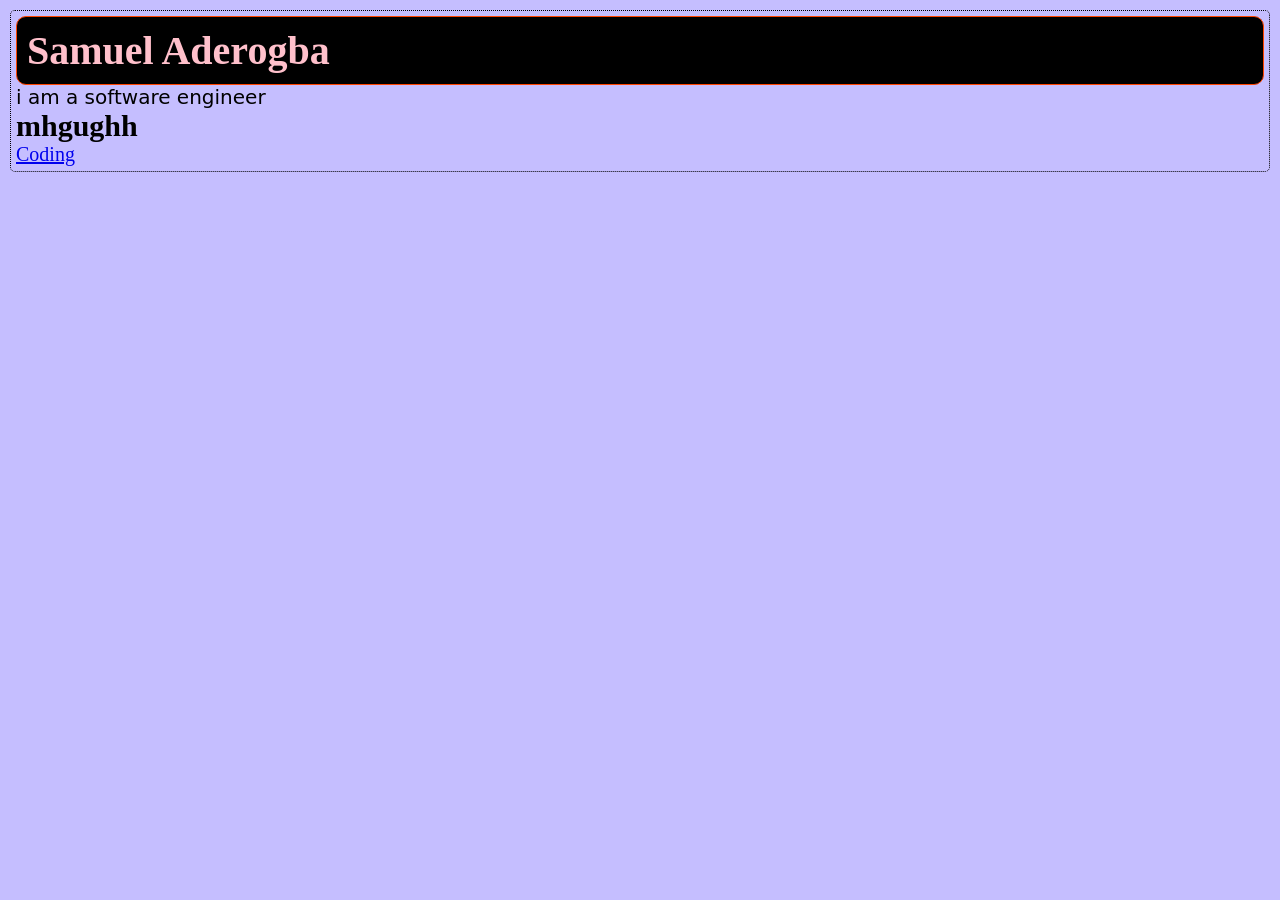
<file: index.html>
<!DOCTYPE html>
<html lang="en">
<head>
  <meta charset="UTF-8">
  <meta http-equiv="X-UA-Compatible" content="IE=Edge">
  <meta name="viewport" content="width=device-width, initial-scale=1">

  <title>HTML</title>

  <style>
  *{
    margin: 0;
    padding: 0;
}
body {
    font-size: 15pt;
    margin: 10px;
    border: 1px dotted black;
    padding: 5px;
    padding-top: 0;
    border-radius: 5px;
    background: #C5BEFF;
}

#myname{
    color: #42445Aorangered;
    background: black;
    padding: 10px;
    border-radius: 10px;
    margin-top: 5px;
    border: 1px solid orangered;
   
}

#bio{
    font-family: system-ui, -apple-system, BlinkMacSystemFont, 'Segoe UI', Roboto, Oxygen, Ubuntu, Cantarell, 'Open Sans', 'Helvetica Neue', sans-serif;
   
}
  </style>
</head>

<body>
  <h1 id="myname" style="color: pink;">Samuel Aderogba</h1>
  <p id="bio">i am a software engineer</p>
  <h2>mhgughh</h2>
  <!-- Project -->
  
  <a href="about.html">Coding</a>
  <script src="main.js"></script>
</body>
</html>
</file>
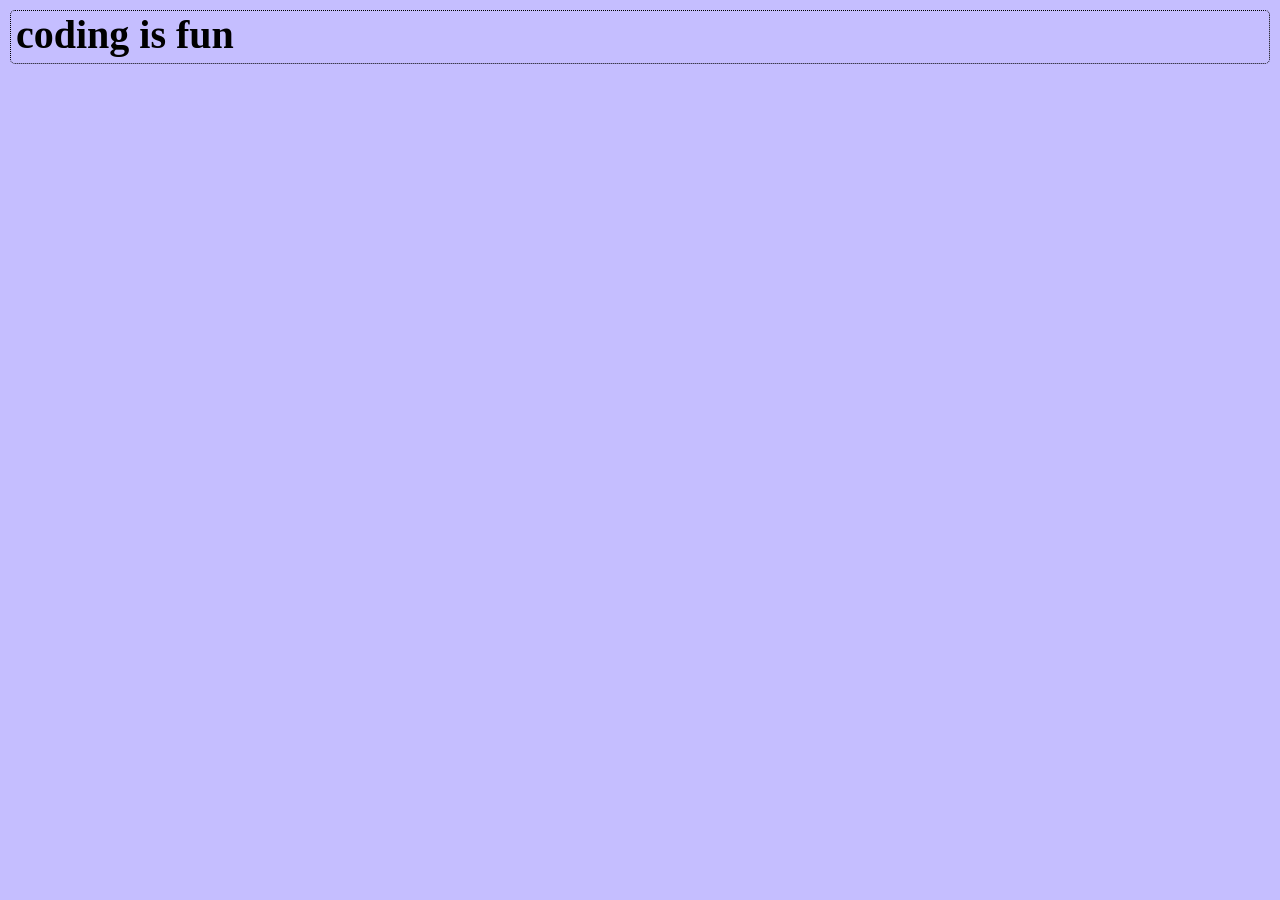
<file: about.html>
<!DOCTYPE html>
<html>

<head>
  <meta charset="UTF-8">
  <meta name="viewport" content="width=device-width, initial-scale=1">
  <title></title>
  <link rel="stylesheet" href="style.css">
</head>

<body>
  <h1>coding is fun</h1>
</body>

</html>
</file>
<file: style.css>
*{
    margin: 0;
    padding: 0;
    
}
body {
    font-size: 15pt;
    margin: 10px;
    border: 1px dotted black;
    padding: 5px;
    padding-top: 0;
    border-radius: 5px;
    background: #C5BEFF;
}

#myname{
    color: orangered;
    background: black;
    padding: 10px;
    border-radius: 10px;
    margin-top: 5px;
    border: 1px solid orangered;
   
}

#bio{
    font-family: system-ui, -apple-system, BlinkMacSystemFont, 'Segoe UI', Roboto, Oxygen, Ubuntu, Cantarell, 'Open Sans', 'Helvetica Neue', sans-serif;
   
}
</file>
